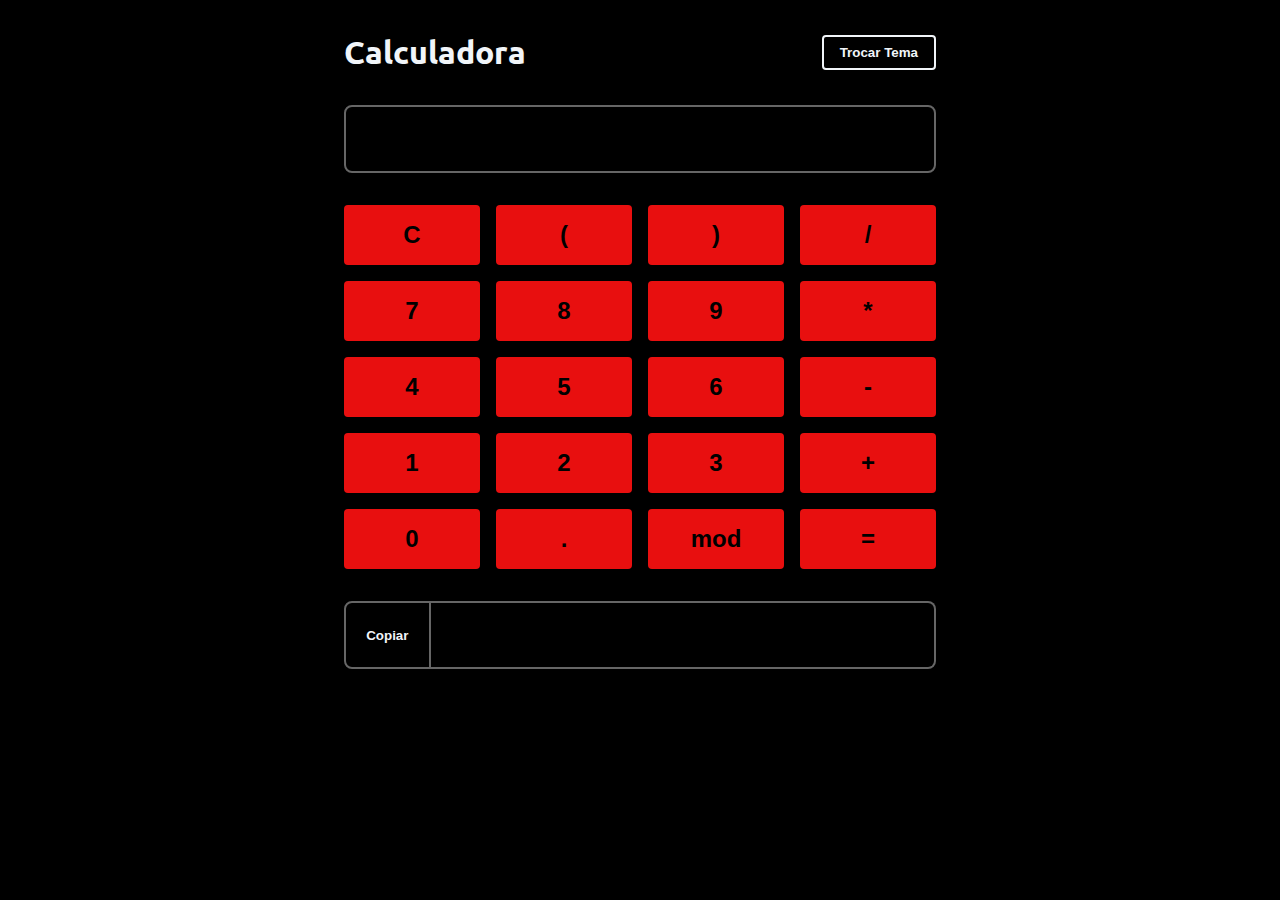
<file: index.html>
<!doctype html><html lang="pt"><head><meta charset="UTF-8"><meta http-equiv="X-UA-Compatible" content="IE=edge"><meta name="viewport" content="width=device-width,initial-scale=1"><link rel="preconnect" href="https://fonts.googleapis.com"><link rel="preconnect" href="https://fonts.gstatic.com" crossorigin><link href="https://fonts.googleapis.com/css2?family=Ubuntu:wght@400;700&display=swap" rel="stylesheet"><title>Calculadora em Javascript</title><script defer="defer" src="./js/index.min.js"></script></head><body><main data-theme="dark"><header class="flex align-center justify-between"><h1>Calculadora</h1><button id="themeSwitcher">Trocar Tema</button></header><input id="input"><div id="keys"><button id="clear">C</button> <button class="charKey" data-value=" ( ">(</button> <button class="charKey" data-value=" ) ">)</button> <button class="charKey" data-value=" / ">/</button> <button class="charKey" data-value="7">7</button> <button class="charKey" data-value="8">8</button> <button class="charKey" data-value="9">9</button> <button class="charKey" data-value=" * ">*</button> <button class="charKey" data-value="4">4</button> <button class="charKey" data-value="5">5</button> <button class="charKey" data-value="6">6</button> <button class="charKey" data-value=" - ">-</button> <button class="charKey" data-value="1">1</button> <button class="charKey" data-value="2">2</button> <button class="charKey" data-value="3">3</button> <button class="charKey" data-value=" + ">+</button> <button class="charKey" data-value="0">0</button> <button class="charKey" data-value=".">.</button> <button class="charKey" data-value=" % ">mod</button> <button id="equal">=</button></div><section class="flex align-center justify-between"><button id="copyToClipboard">Copiar</button> <input id="result" disabled="disabled"></section></main></body></html>
</file>
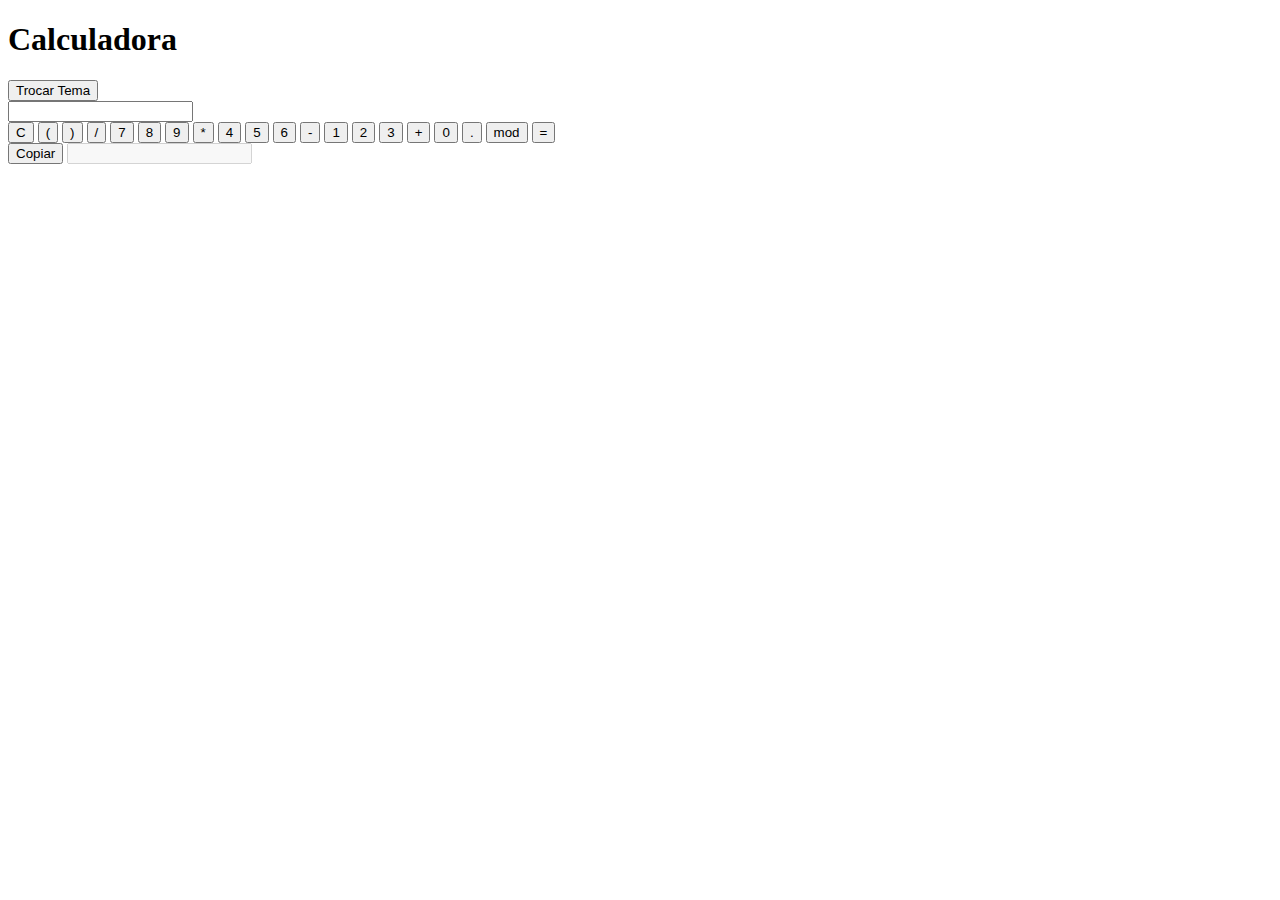
<file: src/index.html>
<!DOCTYPE html>
<html lang="pt">

<head>
    <meta charset="UTF-8">
    <meta http-equiv="X-UA-Compatible" content="IE=edge">
    <meta name="viewport" content="width=device-width, initial-scale=1.0">
    <link rel="preconnect" href="https://fonts.googleapis.com">
    <link rel="preconnect" href="https://fonts.gstatic.com" crossorigin>
    <link href="https://fonts.googleapis.com/css2?family=Ubuntu:wght@400;700&display=swap" rel="stylesheet">
    <title>Calculadora em Javascript</title>
</head>

<body>
    <main data-theme="dark">
        <header class="flex align-center justify-between">
            <h1>Calculadora</h1>
            <button id="themeSwitcher">Trocar Tema</button>
        </header>
        <input type="text" id="input">
        <div id="keys">
            <button id="clear">C</button>
            <button class="charKey" data-value=" ( ">(</button>
            <button class="charKey" data-value=" ) ">)</button>
            <button class="charKey" data-value=" / ">/</button>
            <button class="charKey" data-value="7">7</button>
            <button class="charKey" data-value="8">8</button>
            <button class="charKey" data-value="9">9</button>
            <button class="charKey" data-value=" * ">*</button>
            <button class="charKey" data-value="4">4</button>
            <button class="charKey" data-value="5">5</button>
            <button class="charKey" data-value="6">6</button>
            <button class="charKey" data-value=" - ">-</button>
            <button class="charKey" data-value="1">1</button>
            <button class="charKey" data-value="2">2</button>
            <button class="charKey" data-value="3">3</button>
            <button class="charKey" data-value=" + ">+</button>
            <button class="charKey" data-value="0">0</button>
            <button class="charKey" data-value=".">.</button>
            <button class="charKey" data-value=" % ">mod</button>
            <button id="equal">=</button>
        </div>
        <section class="flex align-center justify-between">
            <button id="copyToClipboard">Copiar</button>
            <input type="text" id="result" disabled>
        </section>
    </main>
</body>

</html>
</file>
